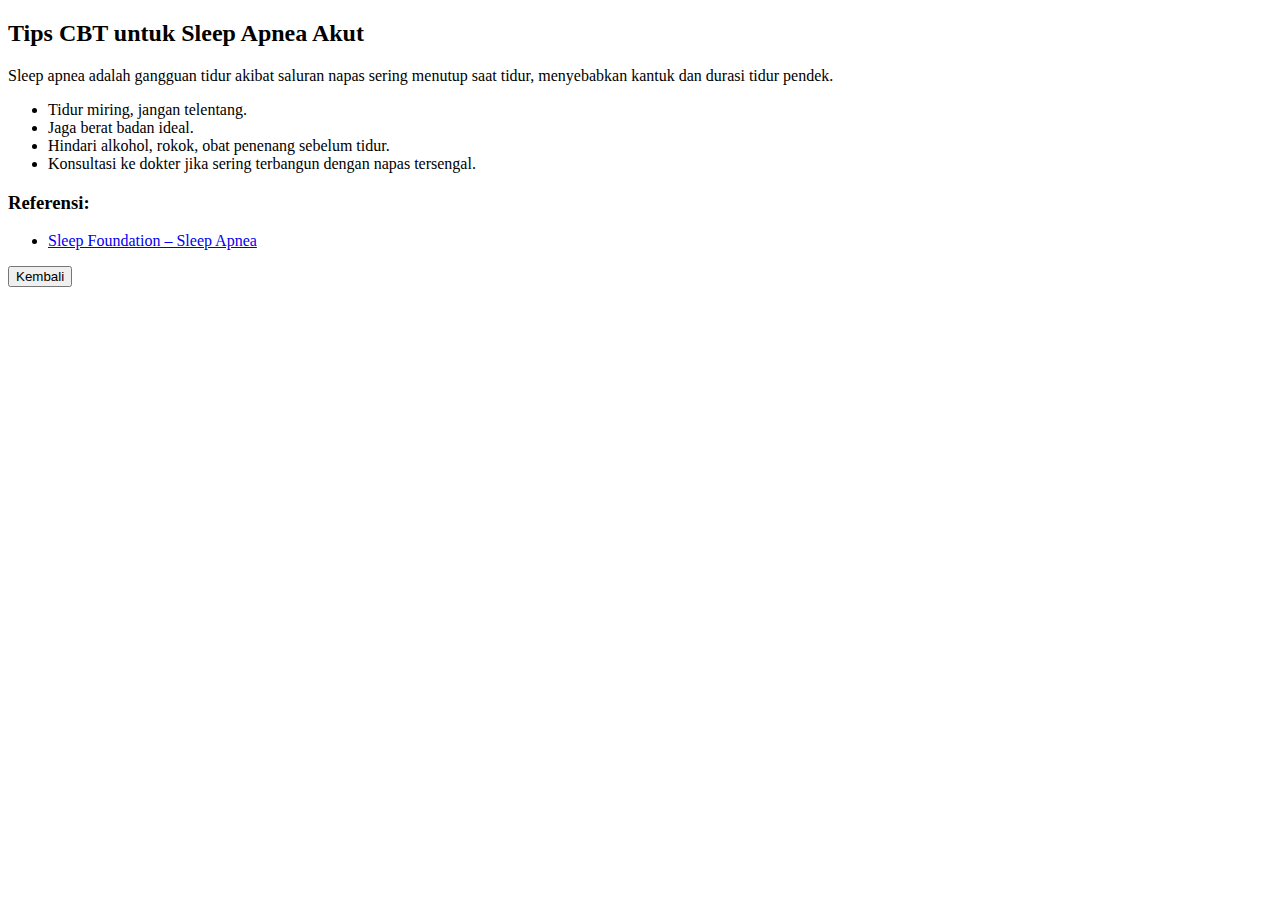
<file: cbti/cbt-apnea-akut.html>
<!DOCTYPE html>
<html>
<head>
  <title>Tips CBT untuk Sleep Apnea Akut</title>
  <meta charset="UTF-8">
</head>
<body>
  <h2>Tips CBT untuk Sleep Apnea Akut</h2>
  <p>
    Sleep apnea adalah gangguan tidur akibat saluran napas sering menutup saat tidur, menyebabkan kantuk dan durasi tidur pendek.
  </p>
  <ul>
    <li>Tidur miring, jangan telentang.</li>
    <li>Jaga berat badan ideal.</li>
    <li>Hindari alkohol, rokok, obat penenang sebelum tidur.</li>
    <li>Konsultasi ke dokter jika sering terbangun dengan napas tersengal.</li>
  </ul>
  <h3>Referensi:</h3>
  <ul>
    <li><a href="https://www.sleepfoundation.org/sleep-apnea/treatment">Sleep Foundation – Sleep Apnea</a></li>
  </ul>
  <button onclick="window.history.back()">Kembali</button>
</body>
</html>
</file>
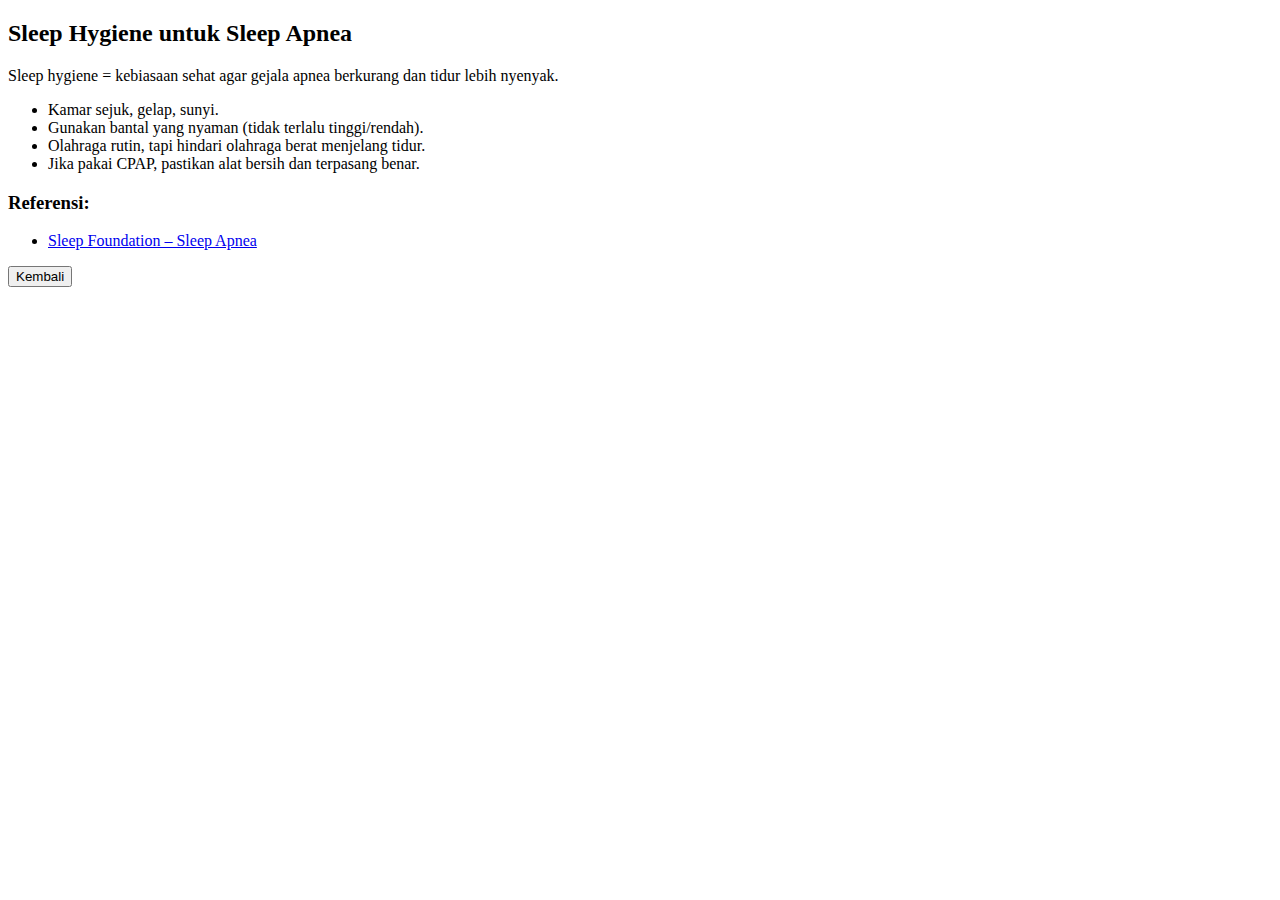
<file: cbti/cbt-apnea-sleephygiene.html>
<!DOCTYPE html>
<html>
<head>
  <title>Sleep Hygiene untuk Sleep Apnea</title>
  <meta charset="UTF-8">
</head>
<body>
  <h2>Sleep Hygiene untuk Sleep Apnea</h2>
  <p>
    Sleep hygiene = kebiasaan sehat agar gejala apnea berkurang dan tidur lebih nyenyak.
  </p>
  <ul>
    <li>Kamar sejuk, gelap, sunyi.</li>
    <li>Gunakan bantal yang nyaman (tidak terlalu tinggi/rendah).</li>
    <li>Olahraga rutin, tapi hindari olahraga berat menjelang tidur.</li>
    <li>Jika pakai CPAP, pastikan alat bersih dan terpasang benar.</li>
  </ul>
  <h3>Referensi:</h3>
  <ul>
    <li><a href="https://www.sleepfoundation.org/sleep-apnea/treatment">Sleep Foundation – Sleep Apnea</a></li>
  </ul>
  <button onclick="window.history.back()">Kembali</button>
</body>
</html>
</file>
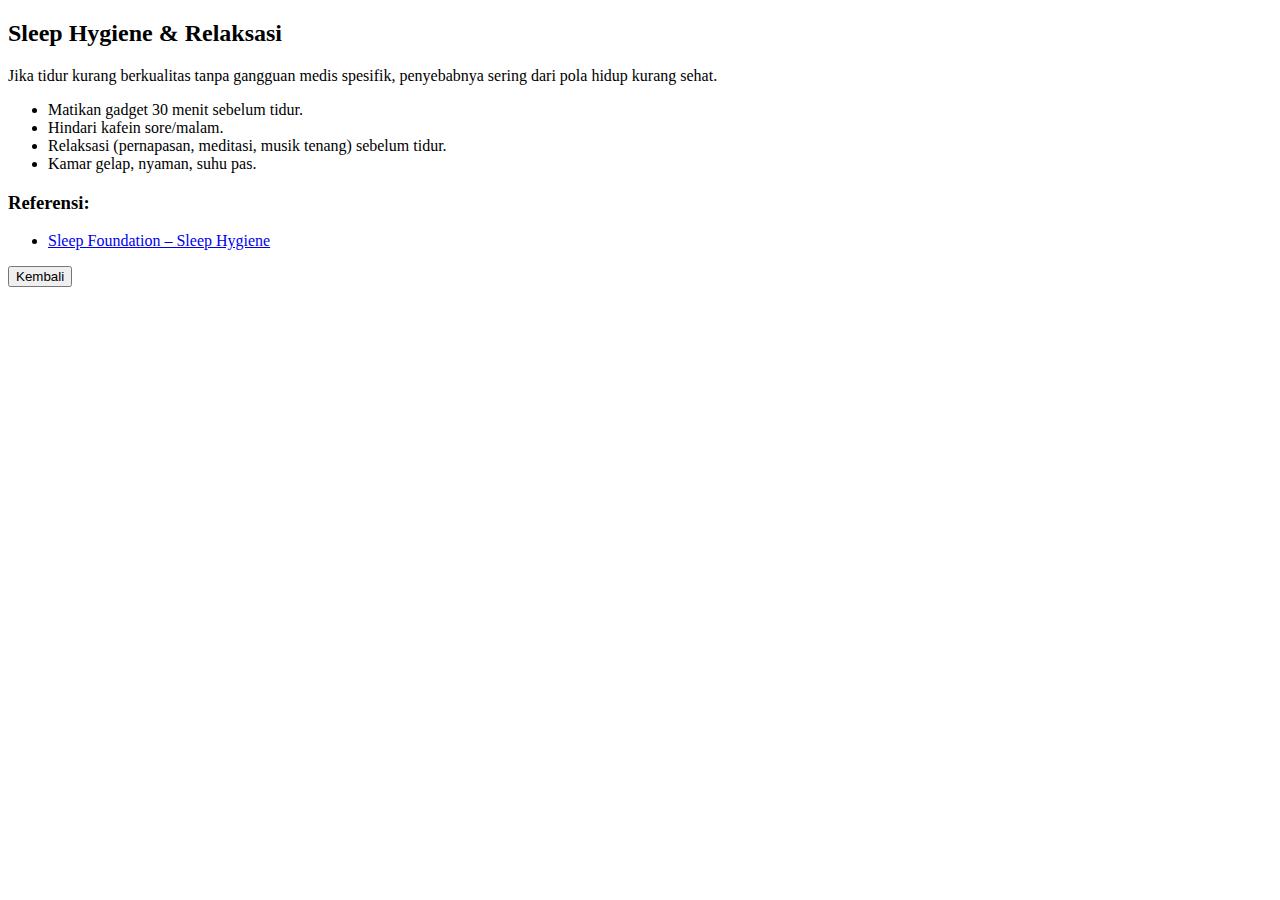
<file: cbti/cbt-hygiene-buruk.html>
<!DOCTYPE html>
<html>
<head>
  <title>Sleep Hygiene & Relaksasi</title>
  <meta charset="UTF-8">
</head>
<body>
  <h2>Sleep Hygiene & Relaksasi</h2>
  <p>
    Jika tidur kurang berkualitas tanpa gangguan medis spesifik, penyebabnya sering dari pola hidup kurang sehat.
  </p>
  <ul>
    <li>Matikan gadget 30 menit sebelum tidur.</li>
    <li>Hindari kafein sore/malam.</li>
    <li>Relaksasi (pernapasan, meditasi, musik tenang) sebelum tidur.</li>
    <li>Kamar gelap, nyaman, suhu pas.</li>
  </ul>
  <h3>Referensi:</h3>
  <ul>
    <li><a href="https://www.sleepfoundation.org/sleep-hygiene">Sleep Foundation – Sleep Hygiene</a></li>
  </ul>
  <button onclick="window.history.back()">Kembali</button>
</body>
</html>
</file>
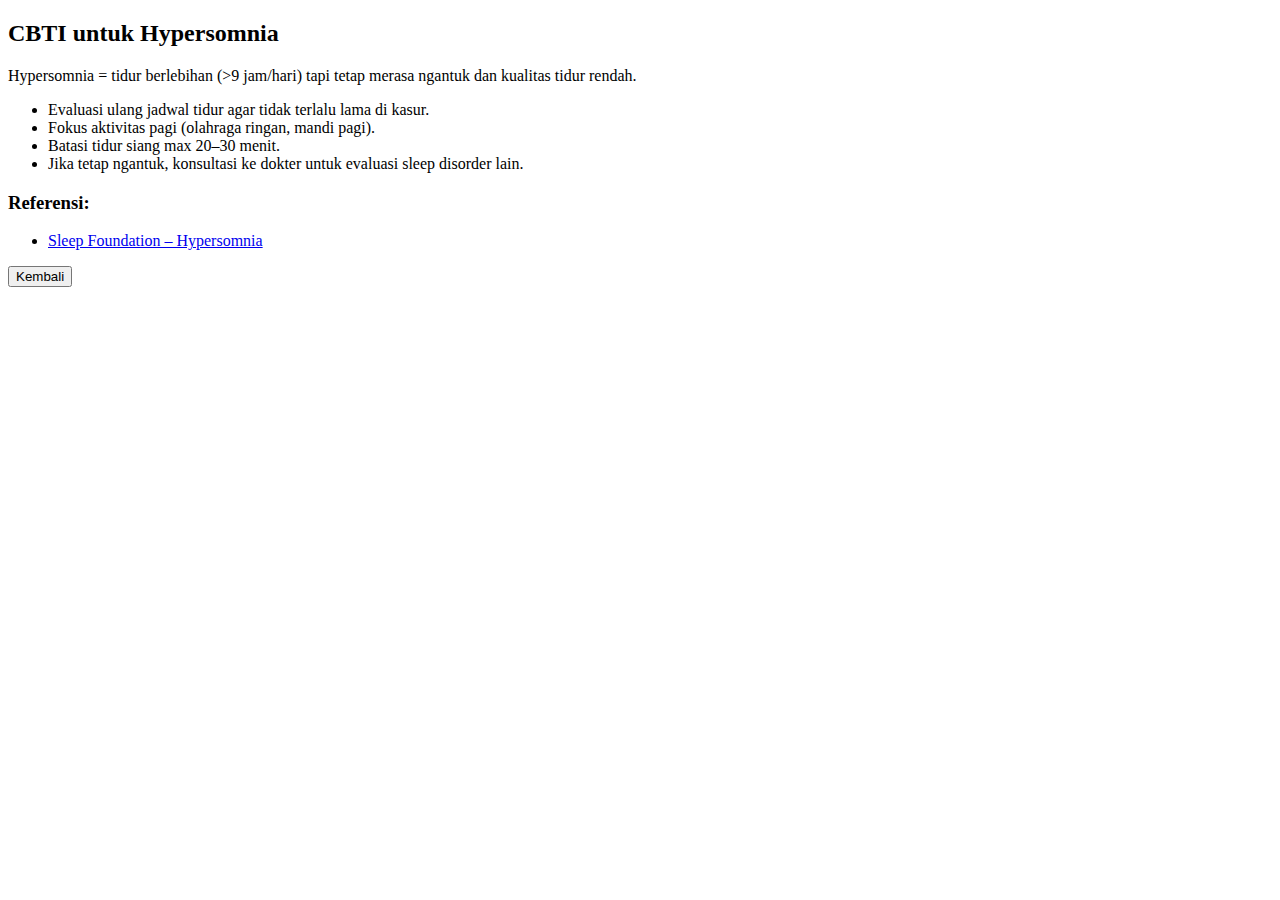
<file: cbti/cbt-hypersomnia.html>
<!DOCTYPE html>
<html>
<head>
  <title>CBTI untuk Hypersomnia</title>
  <meta charset="UTF-8">
</head>
<body>
  <h2>CBTI untuk Hypersomnia</h2>
  <p>
    Hypersomnia = tidur berlebihan (&gt;9 jam/hari) tapi tetap merasa ngantuk dan kualitas tidur rendah.
  </p>
  <ul>
    <li>Evaluasi ulang jadwal tidur agar tidak terlalu lama di kasur.</li>
    <li>Fokus aktivitas pagi (olahraga ringan, mandi pagi).</li>
    <li>Batasi tidur siang max 20–30 menit.</li>
    <li>Jika tetap ngantuk, konsultasi ke dokter untuk evaluasi sleep disorder lain.</li>
  </ul>
  <h3>Referensi:</h3>
  <ul>
    <li><a href="https://www.sleepfoundation.org/hypersomnia">Sleep Foundation – Hypersomnia</a></li>
  </ul>
  <button onclick="window.history.back()">Kembali</button>
</body>
</html>
</file>
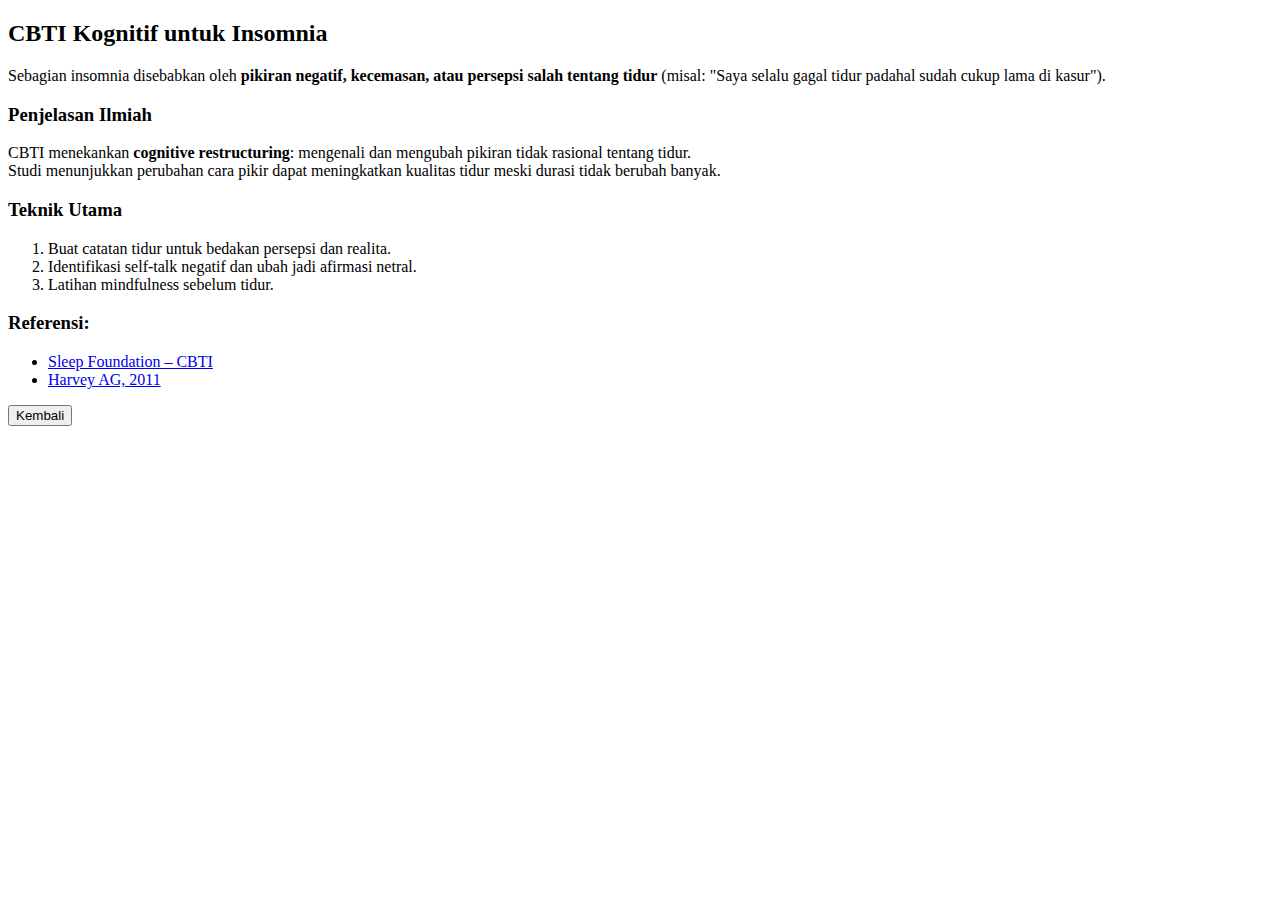
<file: cbti/cbt-insomnia-kognitif.html>
<!DOCTYPE html>
<html>
<head>
  <title>CBTI Kognitif untuk Insomnia</title>
  <meta charset="UTF-8">
</head>
<body>
  <h2>CBTI Kognitif untuk Insomnia</h2>
  <p>
    Sebagian insomnia disebabkan oleh <b>pikiran negatif, kecemasan, atau persepsi salah tentang tidur</b> (misal: "Saya selalu gagal tidur padahal sudah cukup lama di kasur").
  </p>
  <h3>Penjelasan Ilmiah</h3>
  <p>
    CBTI menekankan <b>cognitive restructuring</b>: mengenali dan mengubah pikiran tidak rasional tentang tidur.<br>
    Studi menunjukkan perubahan cara pikir dapat meningkatkan kualitas tidur meski durasi tidak berubah banyak.
  </p>
  <h3>Teknik Utama</h3>
  <ol>
    <li>Buat catatan tidur untuk bedakan persepsi dan realita.</li>
    <li>Identifikasi self-talk negatif dan ubah jadi afirmasi netral.</li>
    <li>Latihan mindfulness sebelum tidur.</li>
  </ol>
  <h3>Referensi:</h3>
  <ul>
    <li><a href="https://www.sleepfoundation.org/insomnia/treatment/cognitive-behavioral-therapy-for-insomnia">Sleep Foundation – CBTI</a></li>
    <li><a href="https://pubmed.ncbi.nlm.nih.gov/21135515/">Harvey AG, 2011</a></li>
  </ul>
  <button onclick="window.history.back()">Kembali</button>
</body>
</html>
</file>
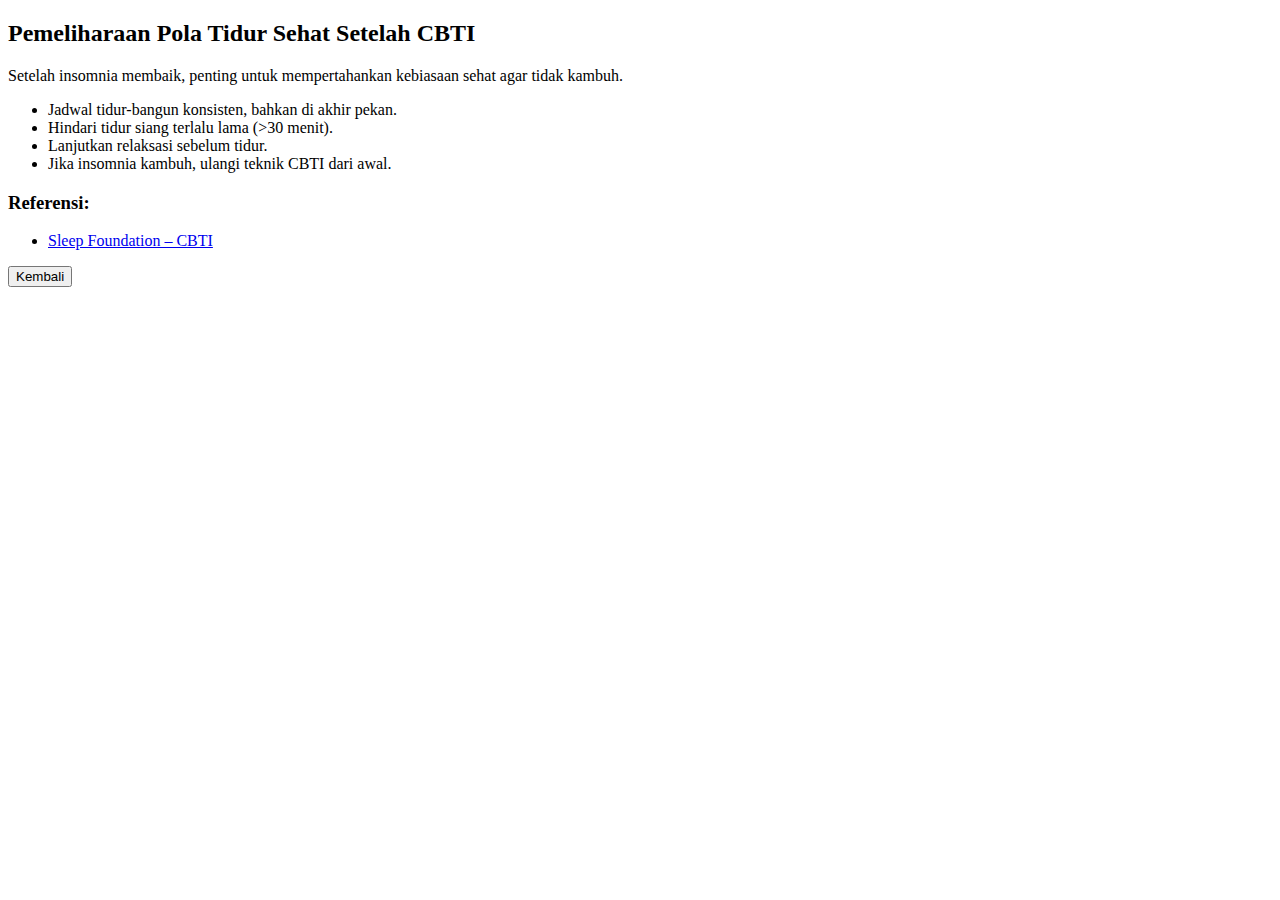
<file: cbti/cbt-insomnia-maintenance.html>
<!DOCTYPE html>
<html>
<head>
  <title>Pemeliharaan Pola Tidur Setelah CBTI</title>
  <meta charset="UTF-8">
</head>
<body>
  <h2>Pemeliharaan Pola Tidur Sehat Setelah CBTI</h2>
  <p>
    Setelah insomnia membaik, penting untuk mempertahankan kebiasaan sehat agar tidak kambuh.
  </p>
  <ul>
    <li>Jadwal tidur-bangun konsisten, bahkan di akhir pekan.</li>
    <li>Hindari tidur siang terlalu lama (&gt;30 menit).</li>
    <li>Lanjutkan relaksasi sebelum tidur.</li>
    <li>Jika insomnia kambuh, ulangi teknik CBTI dari awal.</li>
  </ul>
  <h3>Referensi:</h3>
  <ul>
    <li><a href="https://www.sleepfoundation.org/insomnia/treatment/cognitive-behavioral-therapy-for-insomnia">Sleep Foundation – CBTI</a></li>
  </ul>
  <button onclick="window.history.back()">Kembali</button>
</body>
</html>
</file>
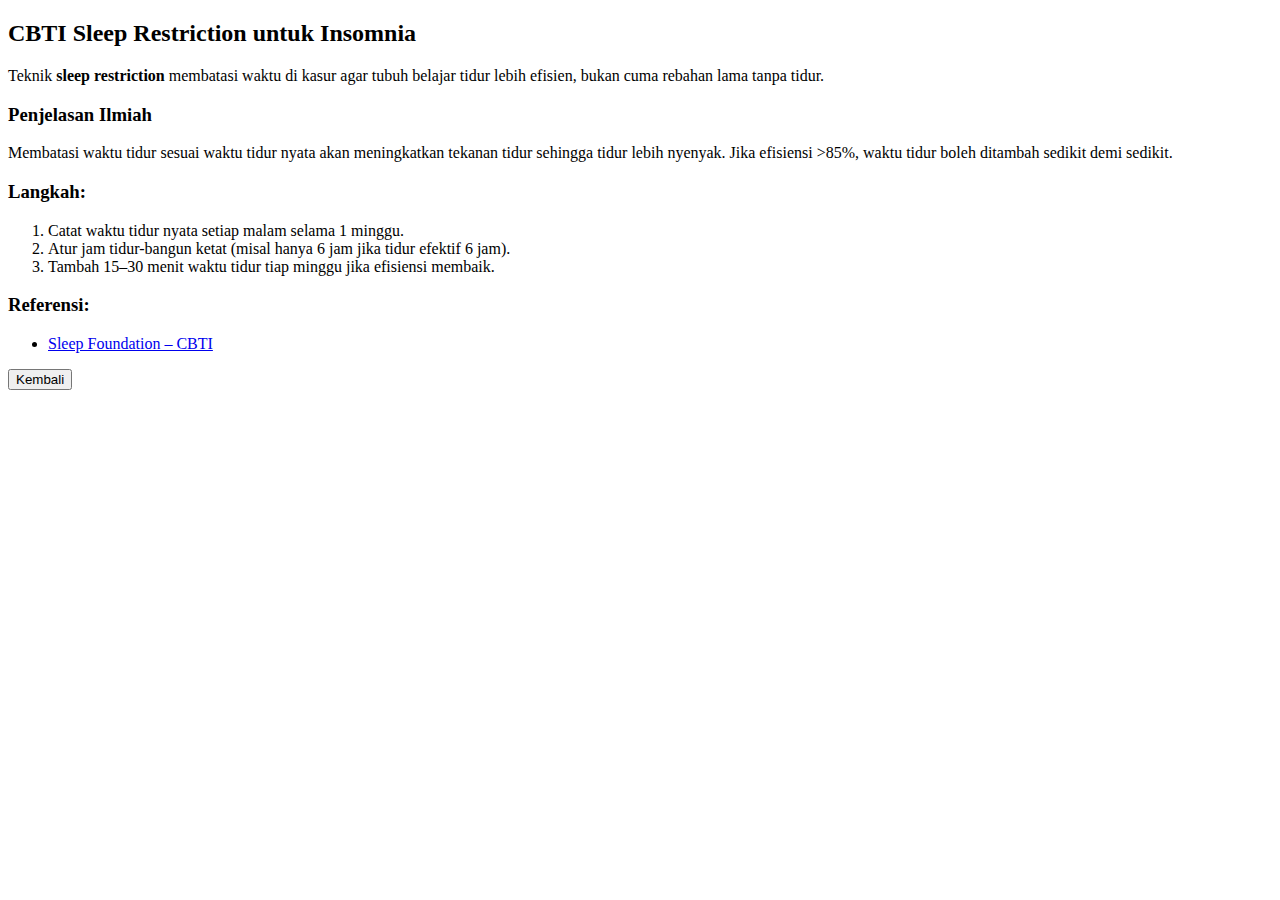
<file: cbti/cbt-insomnia-sleeprestriction.html>
<!DOCTYPE html>
<html>
<head>
  <title>CBTI Sleep Restriction untuk Insomnia</title>
  <meta charset="UTF-8">
</head>
<body>
  <h2>CBTI Sleep Restriction untuk Insomnia</h2>
  <p>
    Teknik <b>sleep restriction</b> membatasi waktu di kasur agar tubuh belajar tidur lebih efisien, bukan cuma rebahan lama tanpa tidur.
  </p>
  <h3>Penjelasan Ilmiah</h3>
  <p>
    Membatasi waktu tidur sesuai waktu tidur nyata akan meningkatkan tekanan tidur sehingga tidur lebih nyenyak. Jika efisiensi &gt;85%, waktu tidur boleh ditambah sedikit demi sedikit.
  </p>
  <h3>Langkah:</h3>
  <ol>
    <li>Catat waktu tidur nyata setiap malam selama 1 minggu.</li>
    <li>Atur jam tidur-bangun ketat (misal hanya 6 jam jika tidur efektif 6 jam).</li>
    <li>Tambah 15–30 menit waktu tidur tiap minggu jika efisiensi membaik.</li>
  </ol>
  <h3>Referensi:</h3>
  <ul>
    <li><a href="https://www.sleepfoundation.org/insomnia/treatment/cognitive-behavioral-therapy-for-insomnia">Sleep Foundation – CBTI</a></li>
  </ul>
  <button onclick="window.history.back()">Kembali</button>
</body>
</html>
</file>
